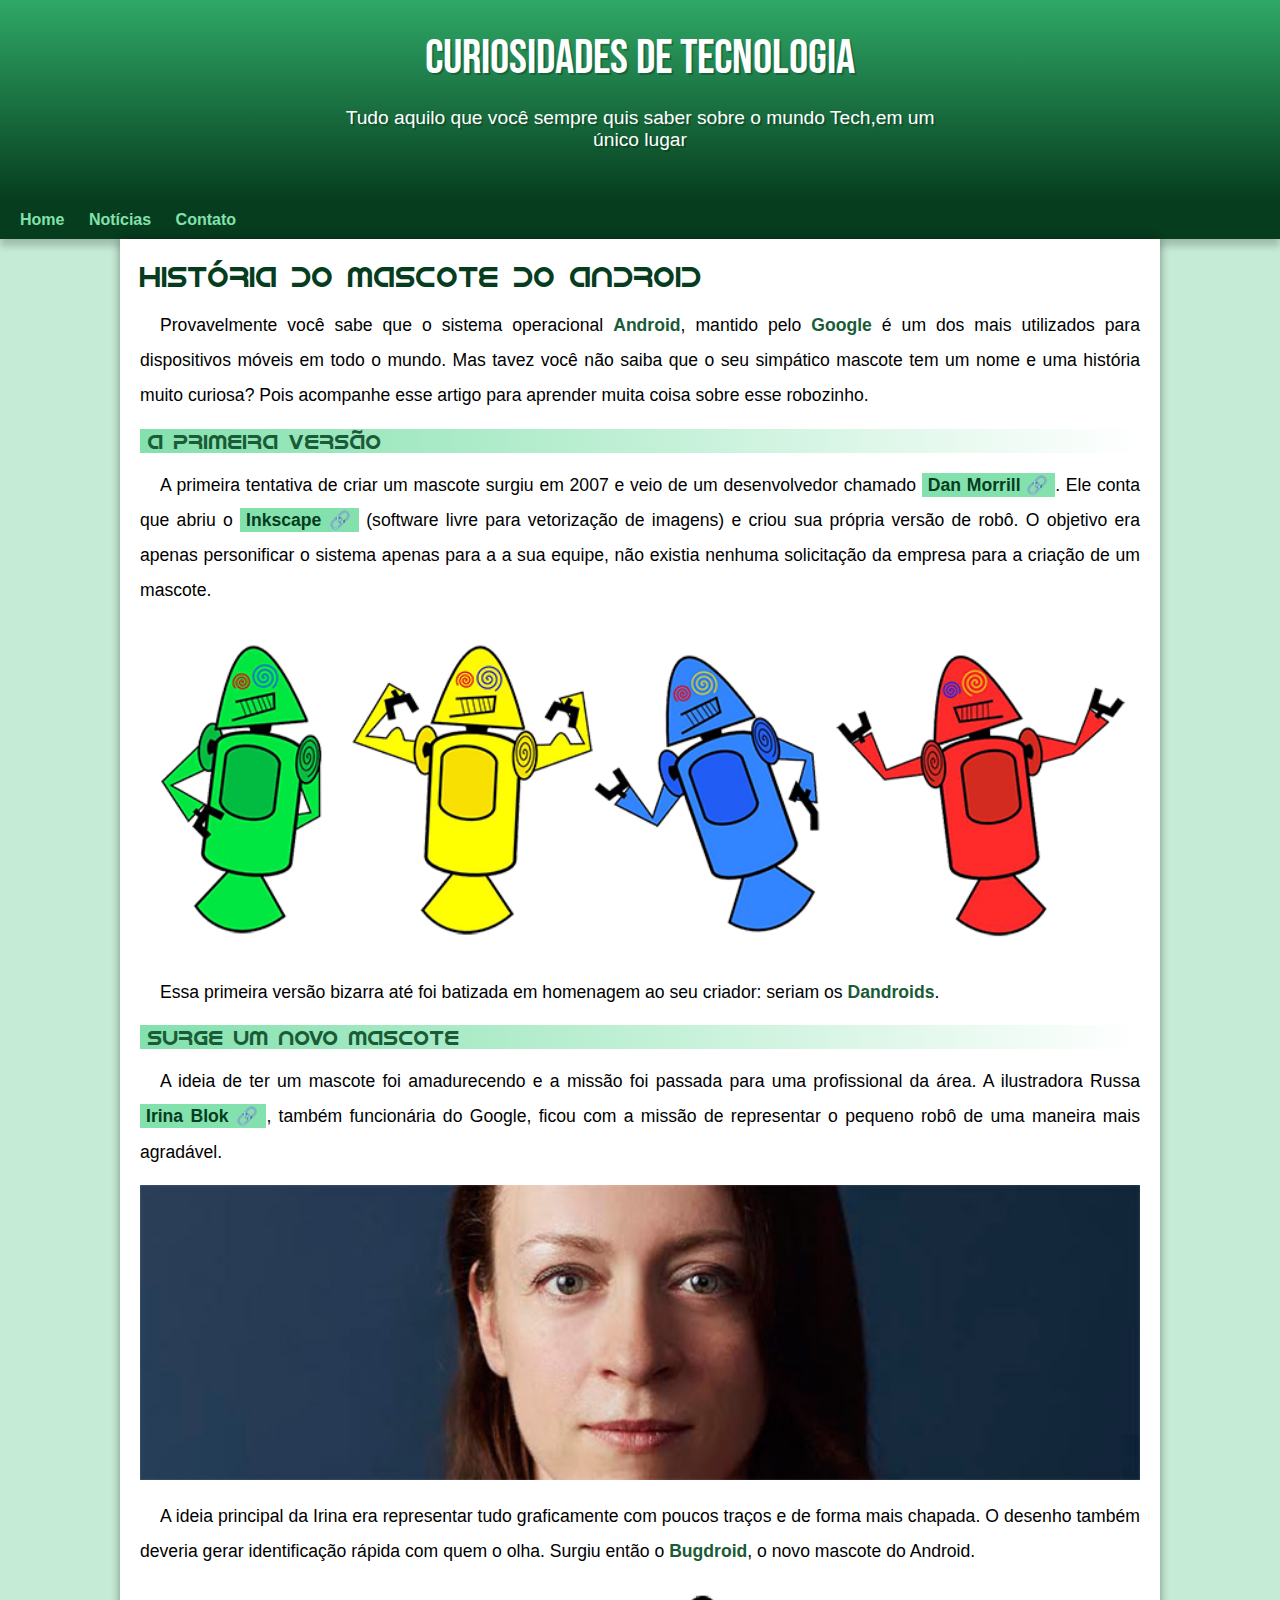
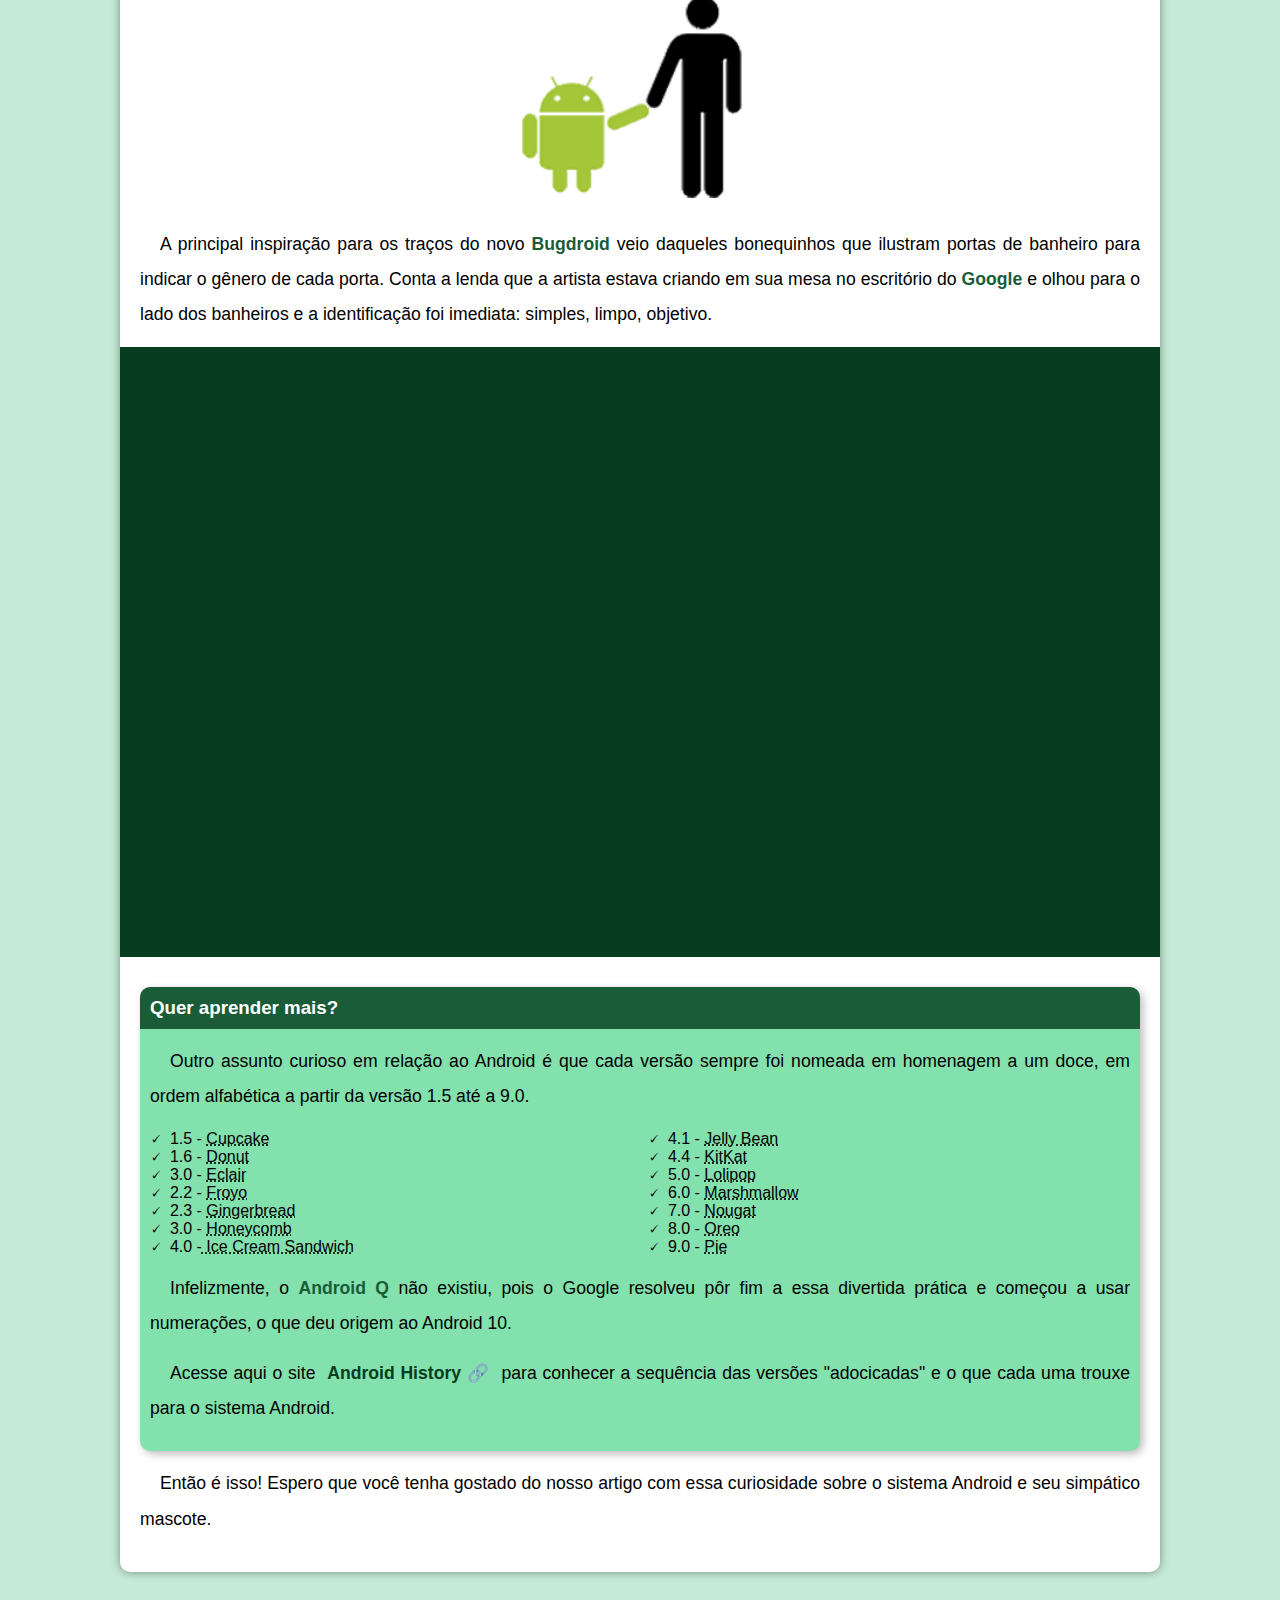
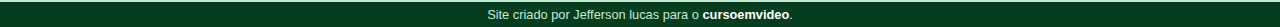
<file: index.html.html>
<!DOCTYPE html>
<html lang="pt-br">
<head>
    <meta charset="UTF-8">
    <meta http-equiv="X-UA-Compatible" content="IE=edge">
    <meta name="viewport" content="width=device-width, initial-scale=1.0">
    <title>Como surgiu o site do Android</title>
    <link rel="shortcut icon" href="imagens/favicon.ico" type="image/x-icon">
    <link rel="stylesheet" href="style/style.css">
</head>
<body>
   <header>
    <h1>Curiosidades de Tecnologia</h1>
    <p>Tudo aquilo que você sempre quis saber sobre o mundo Tech,em um único lugar</p>
   </header> 
   <nav>
    <a href="#">Home</a>
    <a href="#">Notícias</a>
    <a href="#">Contato</a>
   </nav>
   <main>
    <article>
        <h1>História do Mascote do Android</h1>

    <p>Provavelmente você sabe que o sistema operacional <strong>Android</strong>, mantido pelo <strong>Google</strong> é um dos mais utilizados para dispositivos móveis em todo o mundo. Mas tavez você não saiba que o seu simpático mascote tem um nome e uma história muito curiosa? Pois acompanhe esse artigo para aprender muita coisa sobre esse robozinho.</p>

    <h2>A primeira versão</h2>

    <p>A primeira tentativa de criar um mascote surgiu em 2007 e veio de um desenvolvedor chamado <a href="https://androidcommunity.com/dan-morrill-shows-us-the-android-mascot-that-almost-was-20130103/" target="_blank" class="externo">Dan Morrill</a>. Ele conta que abriu o <a href="https://inkscape.org/pt-br/" target="_blank" rel="external" class="externo">Inkscape</a> (software livre para vetorização de imagens) e criou sua própria versão de robô. O objetivo era apenas personificar o sistema apenas para a a sua equipe, não existia nenhuma solicitação da empresa para a criação de um mascote.</p>

    <picture>
        <source media="(max-width:600px )" srcset="imagens/dan-droids-pq.png">
        <img src="imagens/dan-droids.png" alt="primeira-android"></picture>

    <p>Essa primeira versão bizarra até foi batizada em homenagem ao seu criador: seriam os <strong>Dandroids</strong>.</p>

    <h2>Surge um novo mascote</h2>

    <p>A ideia de ter um mascote foi amadurecendo e a missão foi passada para uma profissional da área. A ilustradora Russa <a href="https://www.irinablok.com/" target="_blank" class="externo">Irina Blok</a>, também funcionária do Google, ficou com a missão de representar o pequeno robô de uma maneira mais agradável.</p>

    <picture>
        <source media="(max-width:600px )" srcset="imagens/irina-blok-pq.jpg">
        <img src="imagens/irina-blok.jpg" alt="ilustradora Russa"></picture>

    <p>A ideia principal da Irina era representar tudo graficamente com poucos traços e de forma mais chapada. O desenho também deveria gerar identificação rápida com quem o olha. Surgiu então o <strong>Bugdroid</strong>, o novo mascote do Android.</p>

    <img src="imagens/bugdroid.png" alt="novo mascote do Android" class="pequena">
    
    <p>A principal inspiração para os traços do novo <strong>Bugdroid</strong> veio daqueles bonequinhos que ilustram portas de banheiro para indicar o gênero de cada porta. Conta a lenda que a artista estava criando em sua mesa no escritório do <strong>Google</strong> e olhou para o lado dos banheiros e a identificação foi imediata: simples, limpo, objetivo.</p>

    <div class="video"><iframe width="560" height="315" src="https://www.youtube.com/embed/l2UDgpLz20M" title="YouTube video player" frameborder="0" allow="accelerometer; autoplay; clipboard-write; encrypted-media; gyroscope; picture-in-picture; web-share" allowfullscreen></iframe></div>
    
    <aside>
        <h3>Quer aprender mais?</h3>
        <p>Outro assunto curioso em relação ao Android é que cada versão sempre foi nomeada em homenagem a um doce, em ordem alfabética a partir da versão 1.5 até a 9.0.</p>
        <ul>
                <li>1.5 - <abbr title="bolo de copo">Cupcake</abbr></li>
                <li>1.6 - <abbr title="rosquinha">Donut</abbr></li>
                <li>3.0 - <abbr title="bomba">Eclair</abbr></li>
                <li>2.2 - <abbr title="iorgute congelado">Froyo</abbr></li>
                <li>2.3 - <abbr title="biscoito de gengibre">Gingerbread</abbr></li>
                <li>3.0 - <abbr title="favo de mel">Honeycomb</abbr></li>
                <li>4.0 -<abbr title="Sanduiche de sorvete"> Ice Cream Sandwich</abbr></li>
                <li>4.1 - <abbr title="jujuba">Jelly Bean</abbr></li>
                <li>4.4 - <abbr title="KitKat ">KitKat</abbr></li>
                <li>5.0 - <abbr title="pirulito">Lolipop</abbr></li>
                <li>6.0 - <abbr title="marshmallow">Marshmallow</abbr></li>
                <li>7.0 - <abbr title="torrone">Nougat</abbr></li>
                <li>8.0 - <abbr title="oreo">Oreo</abbr></li>
                <li>9.0 - <abbr title="torta">Pie</abbr></li>
        </ul>
        <p>Infelizmente, o <strong>Android Q</strong> não existiu, pois o Google resolveu pôr fim a essa divertida prática e começou a usar numerações, o que deu origem ao Android 10.</p>
        <p>Acesse aqui o site <a href="https://www.android.com/intl/en_uk/history/" target="_blank" class="externo">Android History</a> para conhecer a sequência das versões "adocicadas" e o que cada uma trouxe para o sistema Android.</p>
    </aside>
    <p>Então é isso! Espero que você tenha gostado do nosso artigo com essa curiosidade sobre o sistema Android e seu simpático mascote.</p>
    </article>
   </main>
   <footer>
    <p>Site criado por Jefferson lucas para o <a href="https://www.youtube.com/@CursoemVideo" target="_blank">cursoemvideo</a>.</p>
   </footer>
</body>
</html>
</file>
<file: style/style.css>
@charset "UTF-8";

@import url('https://fonts.googleapis.com/css2?family=Bebas+Neue&display=swap');

@font-face {
    font-family: 'Android' ;
    src: url(/fontes/idroid.otf) format('opentype');
    font-weight: normal;
}

:root{
    --cor0:#c5ebd6;
    --cor1:#83e1ad;
    --cor2:#3ddc84;
    --cor3:#2fa866;
    --cor4:#1a5c37;
    --cor5:#063d1e;
    --fonte-padrao:Arial,Verdana,helvetica,sans-serif;
    --fonte-destaque:'Bebas Neue', sans-serif;
    --fonte-android:'Android', cursive;
}

*{
    margin: 0px;
    padding: 0px;
}


body{
    background-color:var(--cor0);
    font-family:var(--fonte-padrao) ;
}

a.externo::after{
   content: '\00A0\1F517';  
}

header{
    background-image: linear-gradient(to bottom,var(--cor3),var(--cor5));
    min-height: 150px;
    text-align: center;
}

header > p{
    color: white;
    font-family: var(--fonte-padrao);
    font-size: 1.2em;
    max-width: 600px;
    padding-right: 10px;
    padding-left: 10px;
    margin: auto;
    text-shadow:2px 2px 0px rgba(0, 0, 0, 0.233);
    padding-bottom: 50px;
} 

header > h1{
    color: white;
    font-family: var(--fonte-destaque);
    font-weight: normal;
    padding-top: 30px;
    margin-bottom: 20px;
    font-size: 3em;
    text-shadow:2px 2px 0px rgba(0, 0, 0, 0.233);
}

nav{
    background-color: var(--cor5);
    padding: 10px;
    box-shadow:0px 7px 7px  rgba(0, 0, 0, 0.192);
}

nav > a{
    color: var(--cor1);
    text-decoration: none;
    padding: 10px;
    font-weight: bold;
    border-radius: 5px;
    transition-duration: 0.5s;
}

nav > a:hover{
    background-color: var(--cor3);
    color: var(--cor4);
}



main{
    background-color: white;
    min-width: 300px;
    max-width: 1000px;
    margin: auto;
    margin-bottom: 30px;
    padding: 20px;
    box-shadow: 0px 0px 10px 0px rgba(0, 0, 0, 0.404);
    border-bottom-left-radius: 10px;
    border-bottom-right-radius: 10px;
}

main h1{
    color:var(--cor5) ;
    font-family: var(--fonte-android);
    font-weight: normal;
    font-size: 1.8em;
    
}

main p{
    margin: 15px 0px ;
    text-align: justify; 
    text-indent: 20px;
    line-height: 2em;
    font-size: 1.1em;
 }

main strong{
   color: var(--cor4);
   font-weight: bold;
}

main a{
    text-decoration: none;
    font-weight: bold;
    color: var(--cor5);
    background-color: var(--cor1);
    padding: 2px 6px;
}

main a:hover{
    text-decoration: underline;
    color: var(--cor4);
}


main img{
    width: 100%;
}

main img.pequena{
   max-width: 350px;
   display: block;
   margin: auto; 
}


main h2{
    font-family: var(--fonte-android);
    color: var(--cor4);
    font-size: 1.3em;
    background-image: linear-gradient(to right,var(--cor1),transparent);
    text-indent: 8px;
    font-weight: normal;
}

div.video{
   background-color: var(--cor5);
   margin: 0px -20px 30px -20px;
   padding: 20px;
   padding-bottom: 59%;
   position: relative;
}

div.video > iframe{
   position: absolute;
   top: 5%;
   left: 5%;
   width: 90%;
   height: 90%;
}


aside{
  background-color: var(--cor1);
  padding: 10px;
  border-radius: 10px;
  box-shadow: 3px 3px 8px rgba(0, 0, 0, 0.267);

}

aside > h3{
   background-color: var(--cor4);
   color: white; 
   padding: 10px;
   margin: -10px -10px 0px -10px;
   border-radius: 10px 10px 0px 0px;

}


aside ul{
     list-style-position: inside;
     columns: 2;
     list-style-type: '\1F5F8\00A0\00A0';
}




footer{
    background-color: var(--cor5);
    color: var(--cor0);
    text-align: center;
    font-size: 0.8em;
    padding: 5px;
}
footer a{
    color: white;
    font-weight: bolder;
    text-decoration: none;
}

footer a:hover{
    text-decoration: underline;
    color: var(--cor1);
}
</file>
